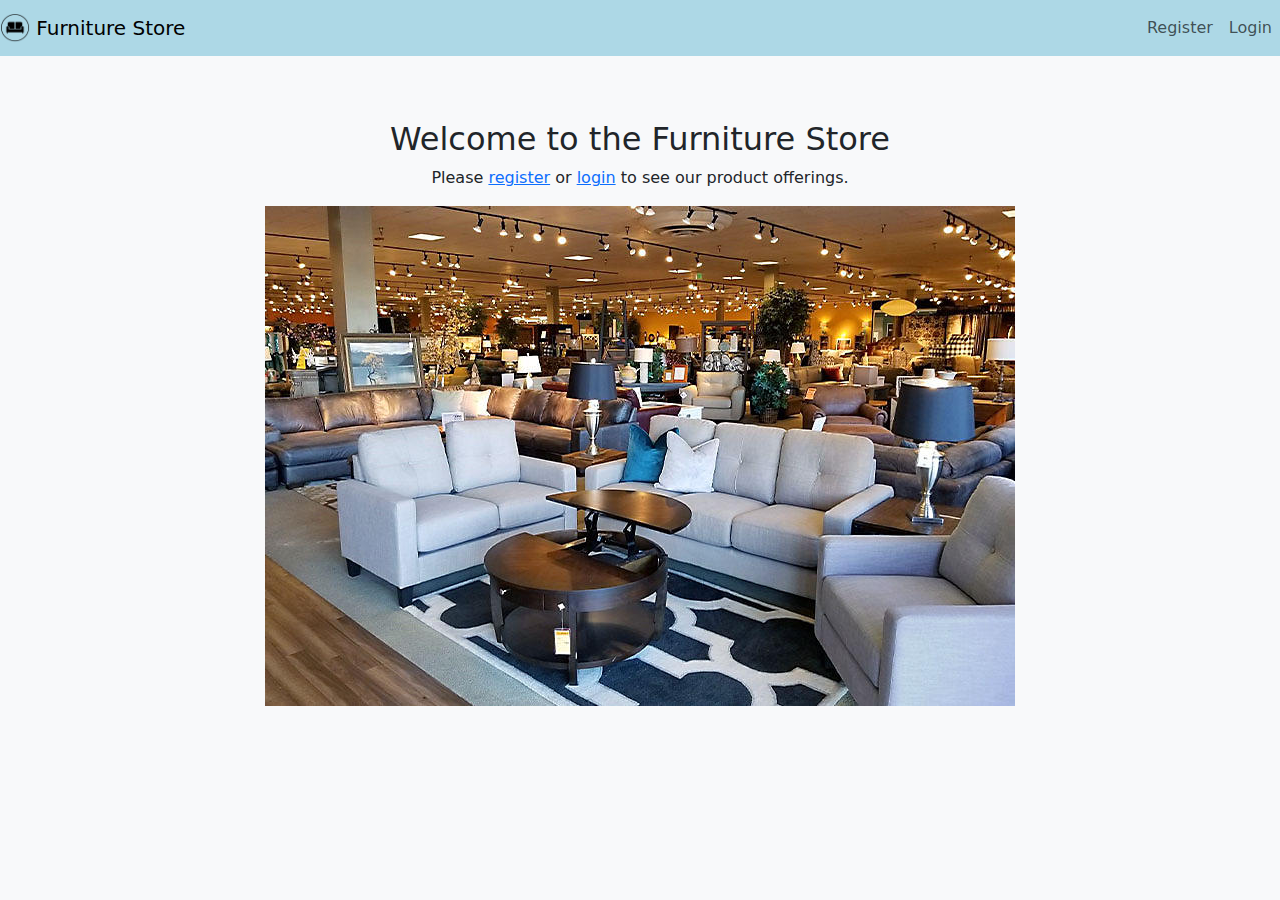
<file: index.html>
<!DOCTYPE html>
<html lang="en">

<head>
    <meta charset="UTF-8">
    <meta name="viewport" content="width=device-width, initial-scale=1.0">
    <!-- Bootstrap CSS -->
    <link href="https://cdn.jsdelivr.net/npm/bootstrap@5.3.0-alpha1/dist/css/bootstrap.min.css" rel="stylesheet" />
   
    <title>Furniture Store</title>
</head>

<body class="bg-light">
    
    <!-- Navbar Section -->
    <nav class="navbar navbar-expand-lg" style="background-color: lightblue;">
        <a class="navbar-brand" href="#">
            <img src="./images/logo.png" alt="Logo" width="30" height="30" class="d-inline-block align-top"> 
            Furniture Store
        </a>
        <button class="navbar-toggler" type="button" data-bs-toggle="collapse" data-bs-target="#navbarNav" aria-controls="navbarNav" aria-expanded="false" aria-label="Toggle navigation">
            <span class="navbar-toggler-icon"></span>
        </button>
        <div class="collapse navbar-collapse" id="navbarNav">
            <ul class="navbar-nav ms-auto">
                <li class="nav-item hidden" id="registerNav">
                    <a class="nav-link" href="register.html">Register</a>
                </li>
                <li class="nav-item hidden" id="loginNav">
                    <a class="nav-link" href="login.html">Login</a>
                </li>
                <li class="nav-item hidden" id="logoutNav">
                    <a class="nav-link" href="#" onclick="logoutUser()">Logout</a>
                </li>
            </ul>
        </div>
    </nav>

    <!-- Search Section -->
    <div id="searchResults" class="container mt-3 text-center hidden">
        <div class="d-inline-block">
            <br>
            <input class="form-control me-2 d-inline-block" type="search" id="productSearch" placeholder="Search Products" aria-label="Search" style="width: 600px; height: 50px;">
            <p></p>
            <button class="btn btn-outline-success mt-2 d-inline-block" type="button" onclick="handleSearch()">Search</button>
        </div>
    </div>

    <!-- Welcome Section -->
    <div id="welcomeSection" class="container mt-3 text-center hidden">
        <br>
        <br>
        <h2>Welcome to the Furniture Store</h2>
        <p>Please <a href="register.html">register</a> or <a href="login.html">login</a> to see our product offerings.</p>
        <img src="./images/welcome.jpg"> </img>
    </div>


    <!-- Products Section -->
    <div id="productsSection" class="container mt-3 hidden">
        <h2>Featured Products</h2>
        <div class="row">
            <!-- Chair Product -->
            <div class="col-md-4 mb-3">
                <div class="card">
                    <img src="./images/chair.jpg" class="card-img-top" alt="Chair Image" style="height: 400px; object-fit: cover;" />
                </div>
                <div class="card-body">
                    <h5 class="card-title">Chair</h5>
                    <p class="card-text">$100</p>
                    <input type="number" id="chairQty" min="1" value="1" class="form-control mb-2" style="width: 80px;">
                    <button class="btn btn-success" onclick="addToCart(1, document.getElementById('chairQty').value)">Add to Cart</button>
                </div>
            </div>

            <!-- Table Product -->
            <div class="col-md-4 mb-3">
                <div class="card">
                    <img src="./images/table.jpg" class="card-img-top" alt="Table Image" style="height: 400px; object-fit: cover;" />
                </div>
                <div class="card-body">
                    <h5 class="card-title">Table</h5>
                    <p class="card-text">$250</p>
                    <input type="number" id="tableQty" min="1" value="1" class="form-control mb-2" style="width: 80px;">
                    <button class="btn btn-success" onclick="addToCart(2, document.getElementById('tableQty').value)">Add to Cart</button>
                </div>
            </div>

            <!-- Sofa Product -->
            <div class="col-md-4 mb-3">
                <div class="card">
                    <img src="./images/couch.jpg" class="card-img-top" alt="Sofa Image" style="height: 400px; object-fit: cover;" />
                </div>
                <div class="card-body">
                    <h5 class="card-title">Sofa</h5>
                    <p class="card-text">$700</p>
                    <input type="number" id="sofaQty" min="1" value="1" class="form-control mb-2" style="width: 80px;">
                    <button class="btn btn-success" onclick="addToCart(3, document.getElementById('sofaQty').value)">Add to Cart</button>
                </div>
            </div>
        </div>
    </div>  

    <br>
    <br>

    <!-- Checkout Section -->
    <div id="checkoutSection" class="text-center mt-3 hidden">
        <a href="#" class="btn btn-warning me-2" onclick="checkout(event)">Checkout</a>
        <a href="previousOrders.html" class="btn btn-info" onclick="viewPreviousOrders()">View Previous Orders</a>
    </div>
    
    <br>
    <br>
    <!-- Style for hidden class -->
    <style>
        .hidden {
            display: none;
        }
    </style>

    <!-- Bootstrap JS -->
    <script src="https://cdn.jsdelivr.net/npm/bootstrap@5.3.0-alpha1/dist/js/bootstrap.bundle.min.js"></script>
    <!-- Link to app.js -->
    <script src="./js/app.js"></script>
    
</body>

</html>
</file>
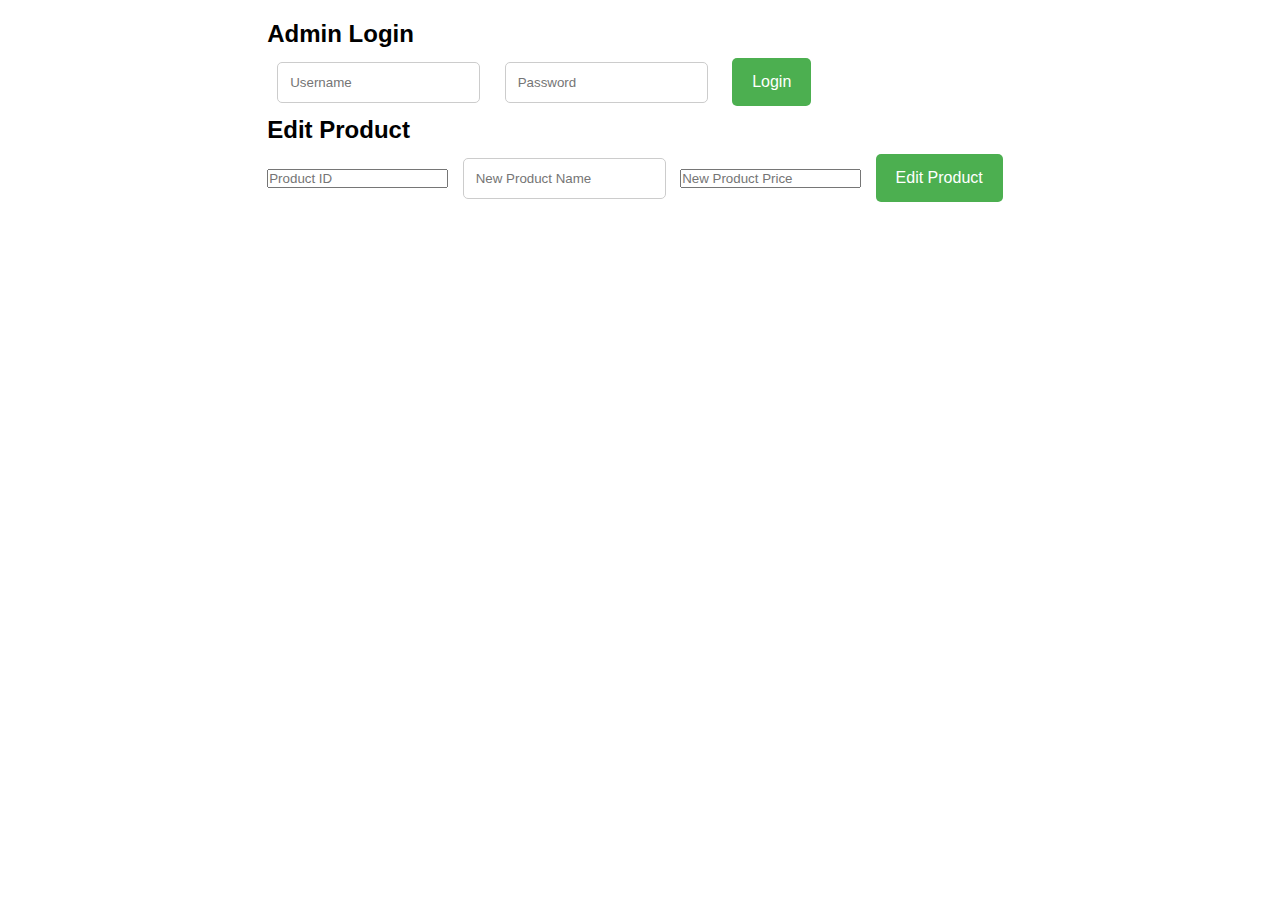
<file: admin.html>
<!DOCTYPE html>
<html lang="en">
<head>
    <meta charset="UTF-8">
    <meta name="viewport" content="width=device-width, initial-scale=1.0">
    <link rel="stylesheet" href="css/styles.css">
    <title>Admin Page</title>
</head>
<body>
    <div class="container">
        <!-- Admin Login -->
        <div>
            <h2>Admin Login</h2>
            <form onsubmit="event.preventDefault(); adminLogin(usernameAdmin.value, passwordAdmin.value);">
                <input type="text" id="usernameAdmin" placeholder="Username" required>
                <input type="password" id="passwordAdmin" placeholder="Password" required>
                <button type="submit">Login</button>
            </form>
        </div>

        <!-- Edit Product -->
        <div>
            <h2>Edit Product</h2>
            <form onsubmit="event.preventDefault(); editProduct(productId.value, {name: productName.value, price: parseFloat(productPrice.value)});">
                <input type="number" id="productId" placeholder="Product ID" required>
                <input type="text" id="productName" placeholder="New Product Name">
                <input type="number" id="productPrice" placeholder="New Product Price">
                <button type="submit">Edit Product</button>
            </form>
        </div>
    </div>
    <script src="js/admin.js"></script>
</body>
</html>
</file>
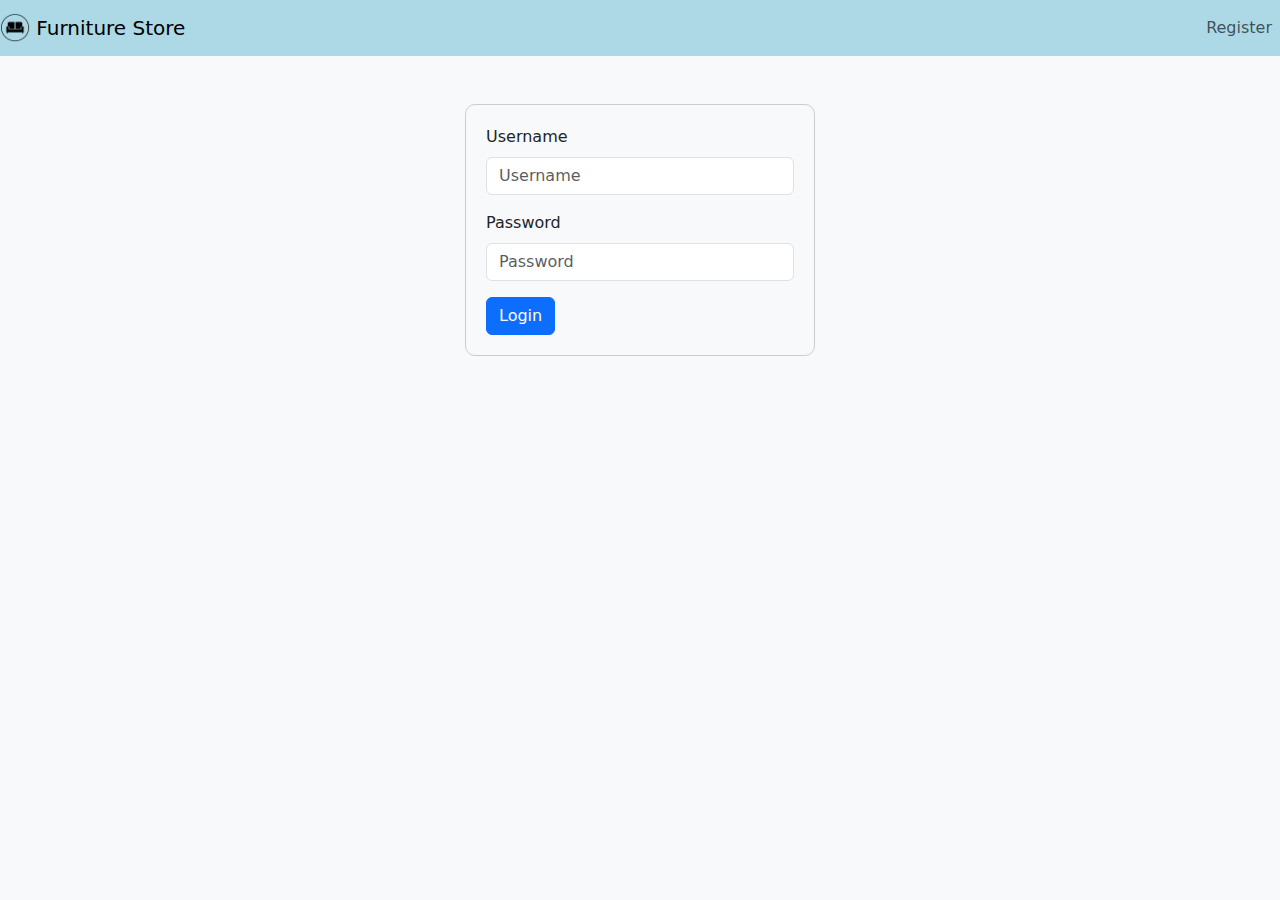
<file: login.html>
<!DOCTYPE html>
<html lang="en">
<head>
    <meta charset="UTF-8">
    <meta name="viewport" content="width=device-width, initial-scale=1.0">
    <link href="https://cdn.jsdelivr.net/npm/bootstrap@5.3.0-alpha1/dist/css/bootstrap.min.css" rel="stylesheet">
    <title>Login</title>
    <style>
        .login-box {
            width: 350px;
            margin: auto;
            border: 1px solid #ccc;
            padding: 20px;
            border-radius: 10px;
        }
        .input-width {
            width: 100%;
        }
    </style>
</head>
<body class="bg-light">

<!-- Navbar Section -->
<nav class="navbar navbar-expand-lg" style="background-color: lightblue;">
    <a class="navbar-brand" href="index.html">
        <img src="./images/logo.png" alt="Logo" width="30" height="30" class="d-inline-block align-top"> 
        Furniture Store
    </a>
    <button class="navbar-toggler" type="button" data-bs-toggle="collapse" data-bs-target="#navbarNav" aria-controls="navbarNav" aria-expanded="false" aria-label="Toggle navigation">
        <span class="navbar-toggler-icon"></span>
    </button>
    <div class="collapse navbar-collapse" id="navbarNav">
        <ul class="navbar-nav ms-auto">
            <li class="nav-item hidden" id="registerNav">
                <a class="nav-link" href="register.html">Register</a>
        </ul>
    </div>
</nav>

<!-- Login Section -->
<div id="loginSection" class="container mt-5 login-box">
    <div class="mb-3">
        <label for="loginUsername" class="form-label">Username</label>
        <input type="text" class="form-control input-width" id="loginUsername" placeholder="Username" />
    </div>
    <div class="mb-3">
        <label for="loginPassword" class="form-label">Password</label>
        <input type="password" class="form-control input-width" id="loginPassword" placeholder="Password" />
    </div>
    <button class="btn btn-primary" onclick="loginUser()">Login</button>
</div>
<script src="https://cdn.jsdelivr.net/npm/bootstrap@5.3.0-alpha1/dist/js/bootstrap.bundle.min.js"></script>
<script src="./js/app.js"></script>
</body>
</html>
</file>
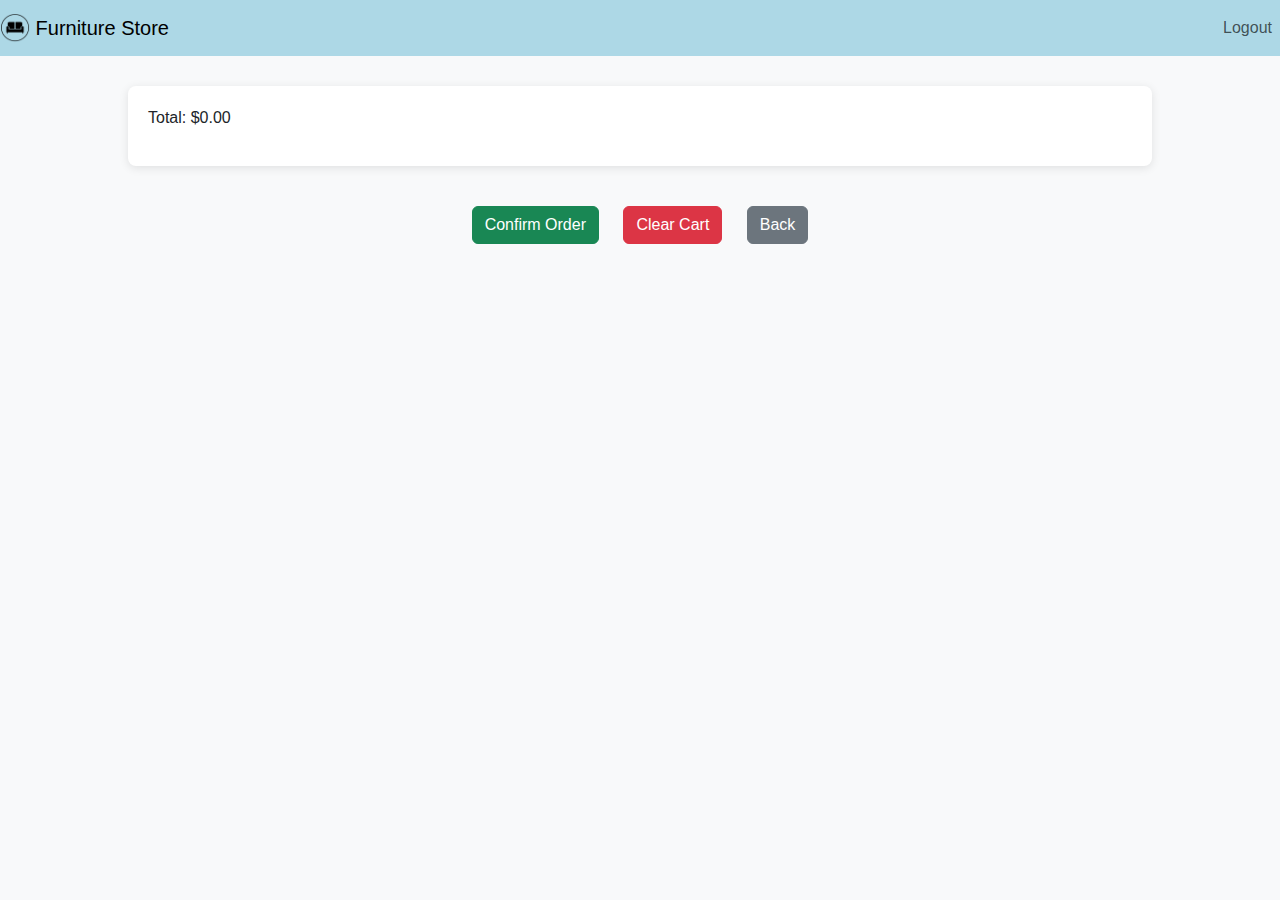
<file: orderConfirmation.html>
<!DOCTYPE html>
<html lang="en">

<head>
    <meta charset="UTF-8">
    <meta name="viewport" content="width=device-width, initial-scale=1.0">
    <!-- Bootstrap CSS -->
    <link href="https://cdn.jsdelivr.net/npm/bootstrap@5.3.0-alpha1/dist/css/bootstrap.min.css" rel="stylesheet" />
    <style>
        body {
            background-color: #f8f9fa;
            font-family: Arial, sans-serif;
        }

        #orderSummary {
            background-color: white;
            border-radius: 8px;
            padding: 20px;
            margin: 30px auto;
            width: 80%;
            box-shadow: 0 2px 10px rgba(0, 0, 0, 0.1);
        }

        ul {
            list-style-type: none;
            padding: 0;
        }

        .summary-li {
            background-color: #e9ecef;
            margin: 5px 0;
            padding: 10px;
            border-radius: 5px;
        }

        button {
            margin: 10px;
        }
    </style>
    <title>Order Confirmation</title>
</head>

<body>

    <!-- Navbar Section -->
    <nav class="navbar navbar-expand-lg" style="background-color: lightblue;">
        <a class="navbar-brand" href="index.html">
            <img src="./images/logo.png" alt="Logo" width="30" height="30" class="d-inline-block align-top"> 
            Furniture Store
        </a>
        <button class="navbar-toggler" type="button" data-bs-toggle="collapse" data-bs-target="#navbarNav" aria-controls="navbarNav" aria-expanded="false" aria-label="Toggle navigation">
            <span class="navbar-toggler-icon"></span>
        </button>
        <div class="collapse navbar-collapse" id="navbarNav">
            <ul class="navbar-nav ms-auto">
                <li class="nav-item hidden" id="logoutNav">
                    <a class="nav-link" href="#" onclick="logoutUser()">Logout</a>
                </li>
            </ul>
        </div>
    </nav>


    <div id="orderSummary">
        <script>
            window.onload = function () {
            let cart = JSON.parse(localStorage.getItem('cart')) || [];
            let total = cart.reduce((sum, item) => sum + (item.price * item.quantity), 0);
            const discount = total > 2000 ? total * 0.1 : 0;
            total -= discount;

            document.getElementById('orderSummary').innerHTML =
                `
                    <p>Total: $${total.toFixed(2)}</p>
                    ${discount > 0 ? `<p style="color:#008000">(Applied 10% Discount: $${discount.toFixed(2)})</p>` : ''}
                    <ul>${cart.map(item => `<li class="summary-li">${item.name} (Qty: ${item.quantity}) - $${(item.price * item.quantity).toFixed(2)}</li>`).join('')}</ul>
                `;
            };


            function confirmOrder() {
                localStorage.removeItem('cart');
                alert('Order confirmed!');
                window.location.href = 'index.html';
            }

            function clearCart() {
                localStorage.removeItem('cart');
                alert('Cart cleared!');
                window.location.href = 'index.html';
            }

            function goBack() {
                window.history.back();
            }
        </script>
    </div>

    <!-- Buttons -->
    <div class="text-center">
        <button onclick="confirmOrder()" class="btn btn-success">Confirm Order</button>
        <button onclick="clearCart()" class="btn btn-danger">Clear Cart</button>
        <button onclick="goBack()" class="btn btn-secondary">Back</button>
    </div>

    <!-- Link to app.js -->
    <script src="./js/app.js"></script>

    <!-- Bootstrap JS -->
    <script src="https://cdn.jsdelivr.net/npm/bootstrap@5.3.0-alpha1/dist/js/bootstrap.bundle.min.js"></script>
</body>

</html>
</file>
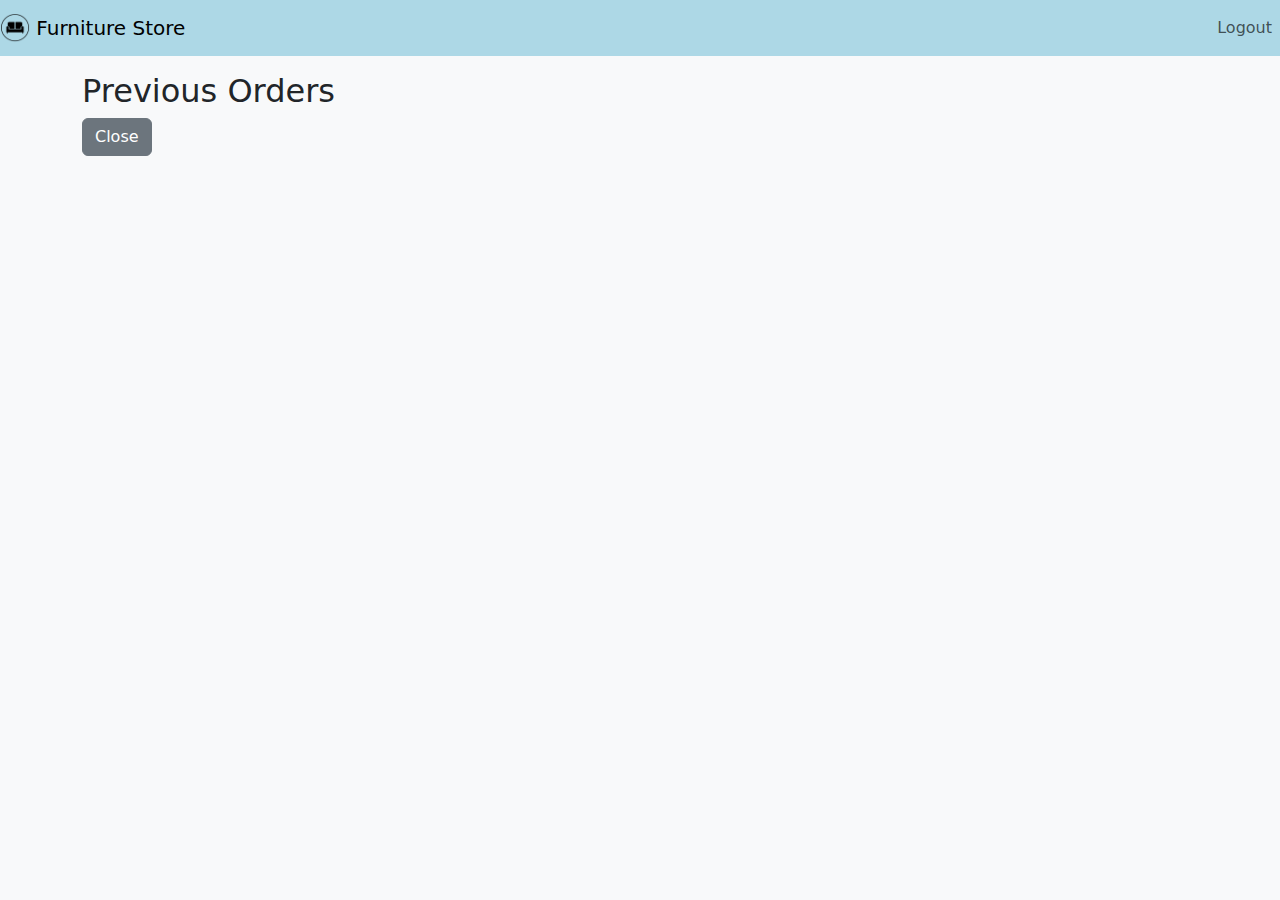
<file: previousOrders.html>
<!DOCTYPE html>
<html lang="en">
<head>
    <meta charset="UTF-8">
    <meta name="viewport" content="width=device-width, initial-scale=1.0">
    <link href="https://cdn.jsdelivr.net/npm/bootstrap@5.3.0-alpha1/dist/css/bootstrap.min.css" rel="stylesheet">
    <style>
        #previousOrders > div {
            background-color: white;
            border-radius: 8px;
            padding: 20px;
            margin: 15px 0;
            box-shadow: 0 2px 10px rgba(0, 0, 0, 0.1);
        }
        ul {
            list-style-type: none;
            padding: 0;
        }

        .order-item {
            background-color: #e9ecef;
            margin: 5px 0;
            padding: 10px;
            border-radius: 5px;
        }
    </style>
    <title>Previous Orders</title>
</head>
<body class="bg-light">

    <!-- Navbar Section -->
    <nav class="navbar navbar-expand-lg" style="background-color: lightblue;">
        <a class="navbar-brand" href="index.html">
            <img src="./images/logo.png" alt="Logo" width="30" height="30" class="d-inline-block align-top"> 
            Furniture Store
        </a>
        <button class="navbar-toggler" type="button" data-bs-toggle="collapse" data-bs-target="#navbarNav" aria-controls="navbarNav" aria-expanded="false" aria-label="Toggle navigation">
            <span class="navbar-toggler-icon"></span>
        </button>
        <div class="collapse navbar-collapse" id="navbarNav">
            <ul class="navbar-nav ms-auto">
                <li class="nav-item hidden" id="logoutNav">
                    <a class="nav-link" href="#" onclick="logoutUser()">Logout</a>
                </li>
            </ul>
        </div>
    </nav>


    <!-- Previous Orders -->
    <div id="previousOrdersSection" class="container mt-3">
        <h2>Previous Orders</h2>
        <div id="previousOrders"></div>
        <a href="index.html" class="btn btn-secondary">Close</a>
    </div>

    <script>
        window.onload = function() {
            viewPreviousOrders();
        };

        function viewPreviousOrders() {
        const previousOrders = JSON.parse(localStorage.getItem('previousOrders')) || [];
        document.getElementById('previousOrders').innerHTML = previousOrders
            .map((order, index) => {
                // Calculate total for each order based on item price and quantity
                const orderTotal = order.items.reduce((sum, item) => sum + (item.price * item.quantity), 0);
                return `
                    <div>
                        <p><b>Order ${index + 1}:</b></p>
                        <p>Date: ${order.date}</p>
                        <p>Total: $${orderTotal.toFixed(2)}</p>
                        <ul>${order.items.map(item => `<li class="order-item">ID: #${item.id} <p>Name: ${item.name} (Qty: ${item.quantity}) - $${(item.price * item.quantity).toFixed(2)}</li>`).join('')}</ul>
                    </div>
                `;
            })
            .join('');
        }

       
    </script>
    <script src="https://cdn.jsdelivr.net/npm/bootstrap@5.3.0-alpha1/dist/js/bootstrap.bundle.min.js"></script>
</body>
</html>
</file>
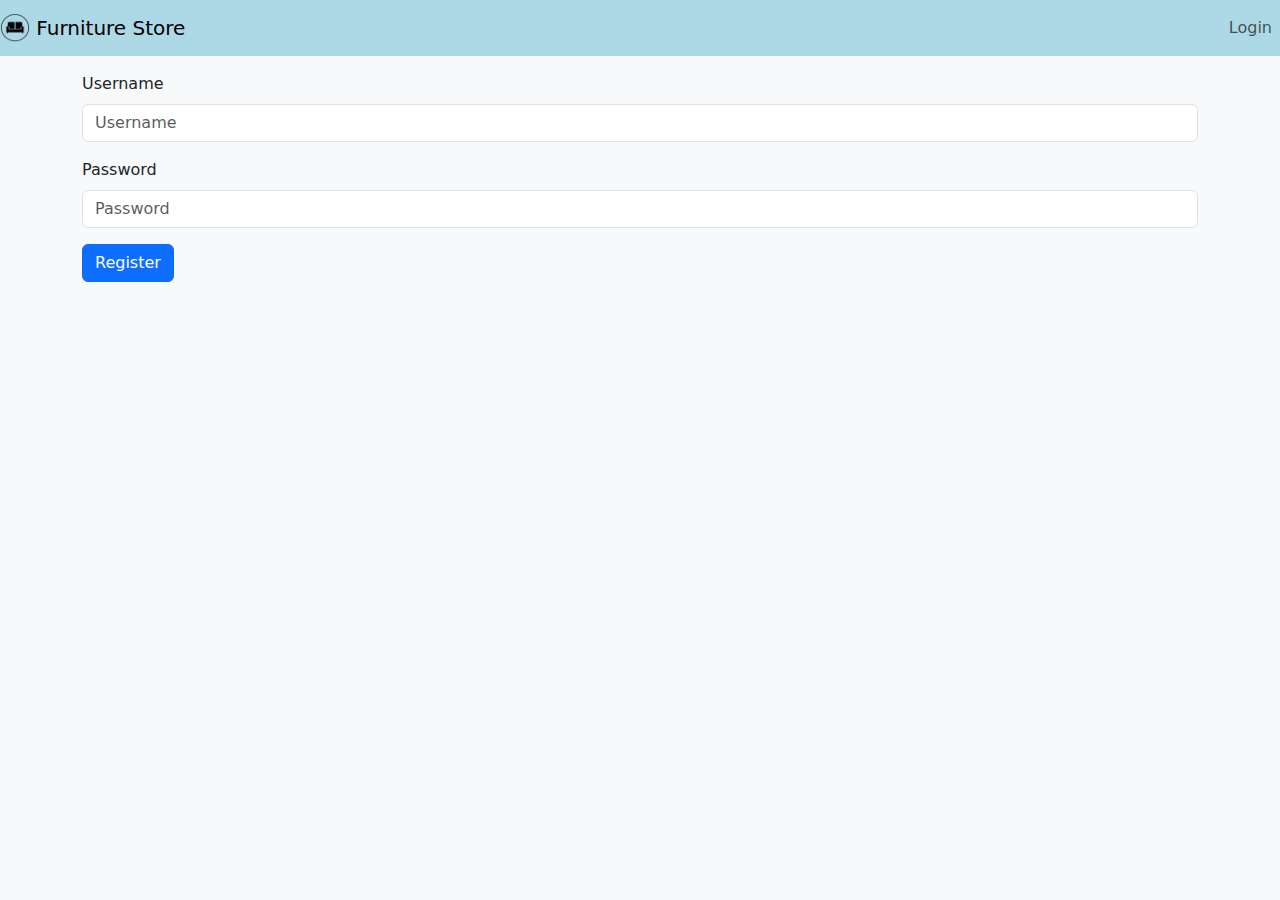
<file: register.html>
<!DOCTYPE html>
<html lang="en">
<head>
    <meta charset="UTF-8">
    <meta name="viewport" content="width=device-width, initial-scale=1.0">
    <link href="https://cdn.jsdelivr.net/npm/bootstrap@5.3.0-alpha1/dist/css/bootstrap.min.css" rel="stylesheet">
    <title>Register</title>
</head>
<body class="bg-light">

<!-- Navbar Section -->
<nav class="navbar navbar-expand-lg" style="background-color: lightblue;">
    <a class="navbar-brand" href="index.html">
        <img src="./images/logo.png" alt="Logo" width="30" height="30" class="d-inline-block align-top"> 
        Furniture Store
    </a>
    <button class="navbar-toggler" type="button" data-bs-toggle="collapse" data-bs-target="#navbarNav" aria-controls="navbarNav" aria-expanded="false" aria-label="Toggle navigation">
        <span class="navbar-toggler-icon"></span>
    </button>
    <div class="collapse navbar-collapse" id="navbarNav">
        <ul class="navbar-nav ms-auto">
            <li class="nav-item hidden" id="loginNav">
                <a class="nav-link" href="login.html">Login</a>
            </li>
        </ul>
    </div>
</nav>
    
<!-- Registration Section -->
<div id="registrationSection" class="container mt-3">
    <div class="mb-3">
        <label for="registerUsername" class="form-label">Username</label>
        <input type="text" class="form-control" id="registerUsername" placeholder="Username"/>
    </div>
    <div class="mb-3">
        <label for="registerPassword" class="form-label">Password</label>
        <input type="password" class="form-control" id="registerPassword" placeholder="Password"/>
    </div>
    <button class="btn btn-primary" onclick="registerUser()">Register</button>
</div>
<script src="https://cdn.jsdelivr.net/npm/bootstrap@5.3.0-alpha1/dist/js/bootstrap.bundle.min.js"></script>
<script src="./js/app.js"></script>
</body>
</html>
</file>
<file: css/styles.css>
/* Reset some default styles in browsers */
* {
    margin: 0;
    padding: 0;
    box-sizing: border-box;
}

/* Add a global font and center the contents */
body {
    font-family: Arial, sans-serif;
    display: flex;
    flex-direction: column;
    align-items: center;
    padding: 20px;
}

/* Style for the links section */
#links {
    margin-bottom: 20px;
}

/* Style for buttons */
button {
    background-color: #4CAF50;
    color: white;
    padding: 15px 20px;
    margin: 10px;
    border: none;
    cursor: pointer;
    border-radius: 5px;
    font-size: 1rem;
}

/* Hover effect for buttons */
button:hover {
    background-color: #45a049;
}

/* Style for the hidden sections */
.hidden {
    display: none;
}

/* Style for input fields */
input[type=text], input[type=password] {
    padding: 12px;
    margin: 10px;
    display: inline-block;
    border: 1px solid #ccc;
    box-sizing: border-box;
    border-radius: 5px;
}

/* Style for the product section */
#productsSection div {
    margin: 10px 0;
}

/* Style for the Order Confirmation and Previous Orders section */
#orderConfirmationSection, #previousOrdersSection {
    width: 80%;
    border: 1px solid #ccc;
    padding: 20px;
    margin: 20px 0;
    border-radius: 10px;
}

/* Style for the lists of items */
ul {
    list-style-type: none;
    margin: 10px 0;
    padding: 0;
}

/* Style for list items */
li {
    background-color: #f2f2f2;
    margin: 5px 0;
    padding: 10px;
    border-radius: 5px;
}
</file>
